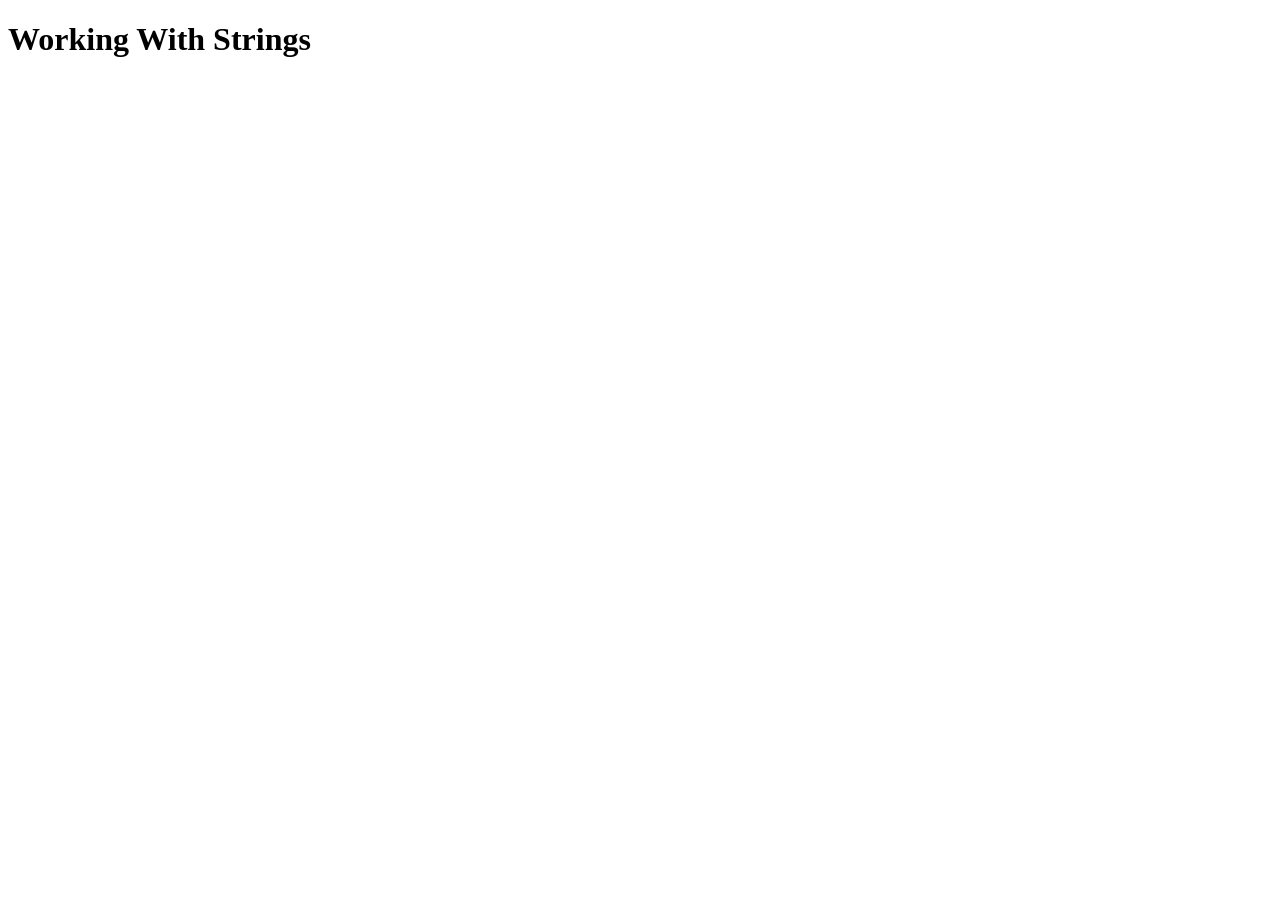
<file: javascript-sandbox-start/01-variables-data-types/09-strings/index.html>
<!DOCTYPE html>
<html lang="en">
  <head>
    <meta charset="UTF-8" />
    <meta http-equiv="X-UA-Compatible" content="IE=edge" />
    <meta name="viewport" content="width=device-width, initial-scale=1.0" />
    <title>Working With Strings</title>
  </head>
  <body>
    <h1>Working With Strings</h1>

    <script src="script.js"></script>
  </body>
</html>
</file>
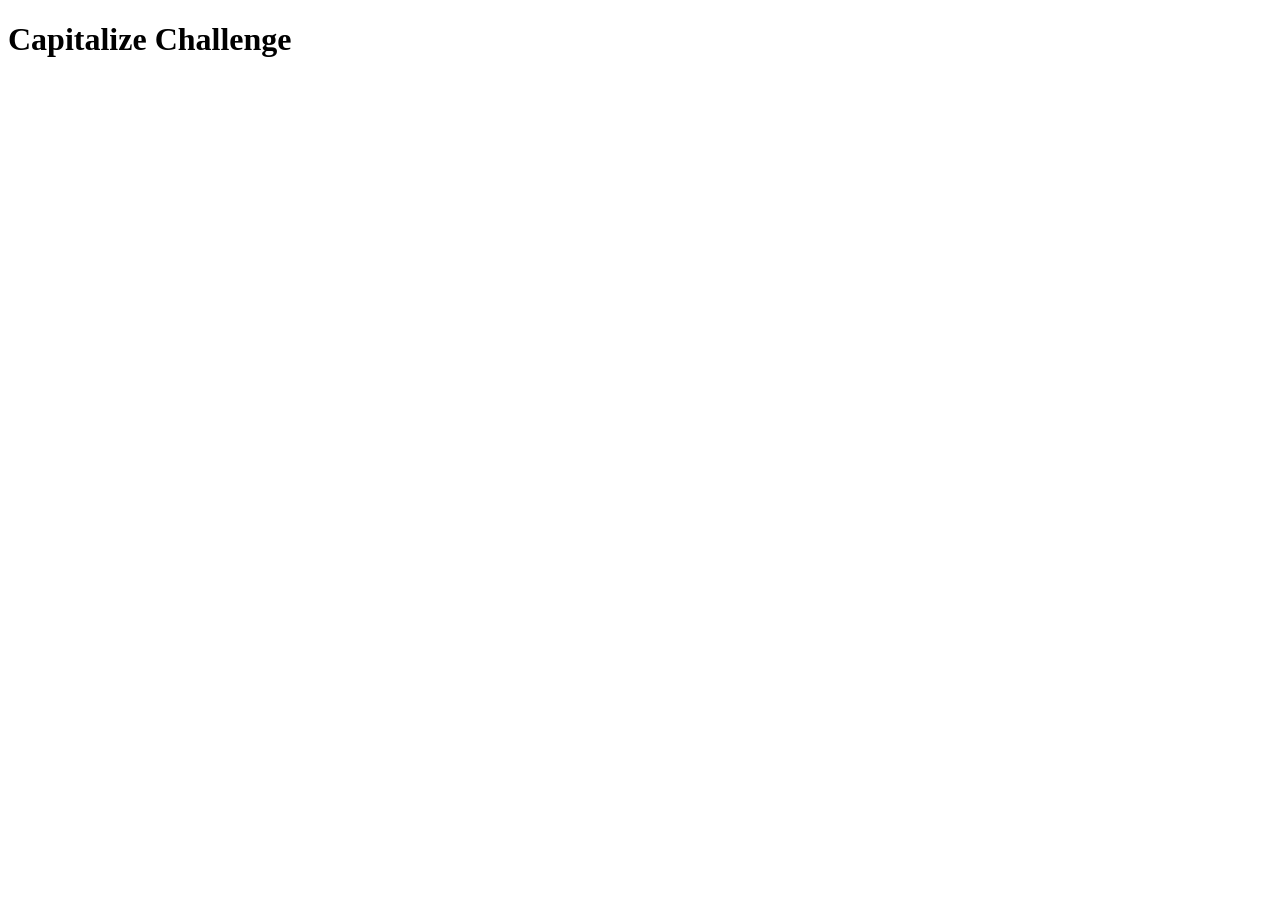
<file: javascript-sandbox-start/01-variables-data-types/10-capitalize-challenge/index.html>
<!DOCTYPE html>
<html lang="en">
  <head>
    <meta charset="UTF-8" />
    <meta http-equiv="X-UA-Compatible" content="IE=edge" />
    <meta name="viewport" content="width=device-width, initial-scale=1.0" />
    <title>Capitalize Challenge</title>
  </head>
  <body>
    <h1>Capitalize Challenge</h1>

    <script src="script.js"></script>
  </body>
</html>
</file>
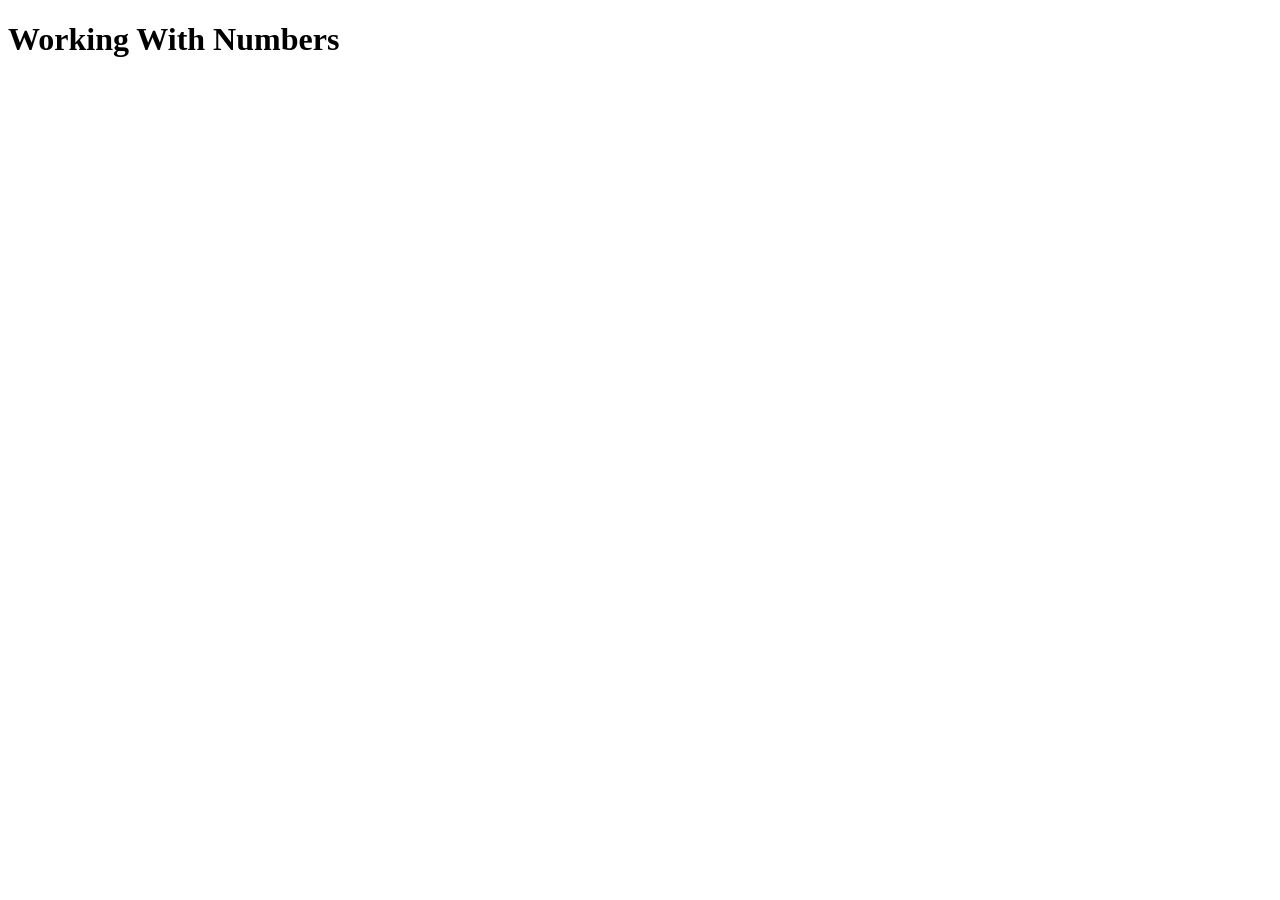
<file: javascript-sandbox-start/01-variables-data-types/11-numbers/index.html>
<!DOCTYPE html>
<html lang="en">
  <head>
    <meta charset="UTF-8" />
    <meta http-equiv="X-UA-Compatible" content="IE=edge" />
    <meta name="viewport" content="width=device-width, initial-scale=1.0" />
    <title>Working With Numbers</title>
  </head>
  <body>
    <h1>Working With Numbers</h1>

    <script src="script.js"></script>
  </body>
</html>
</file>
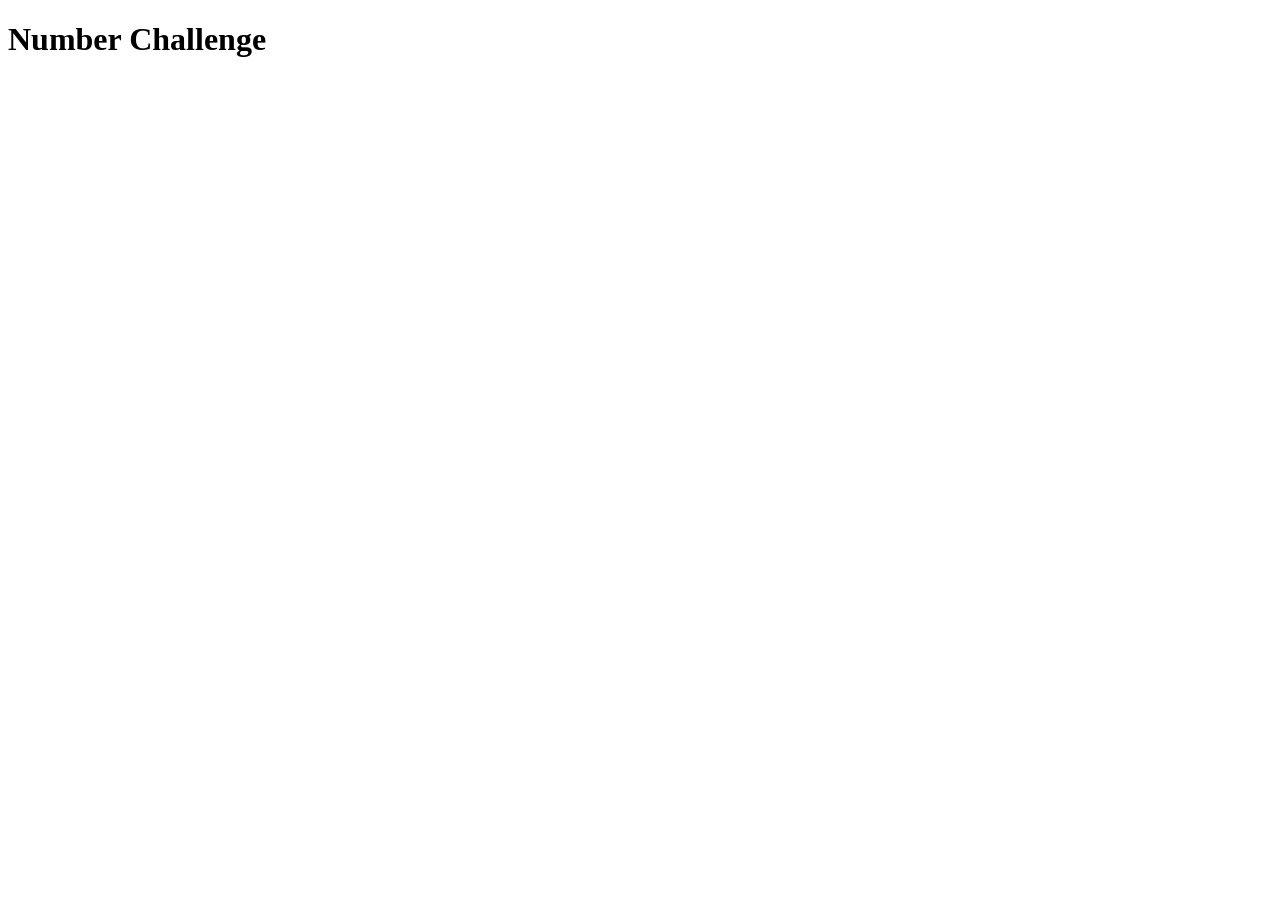
<file: javascript-sandbox-start/01-variables-data-types/13-number-challenge/index.html>
<!DOCTYPE html>
<html lang="en">
  <head>
    <meta charset="UTF-8" />
    <meta http-equiv="X-UA-Compatible" content="IE=edge" />
    <meta name="viewport" content="width=device-width, initial-scale=1.0" />
    <title>Number Challenge</title>
  </head>
  <body>
    <h1>Number Challenge</h1>

    <script src="script.js"></script>
  </body>
</html>
</file>
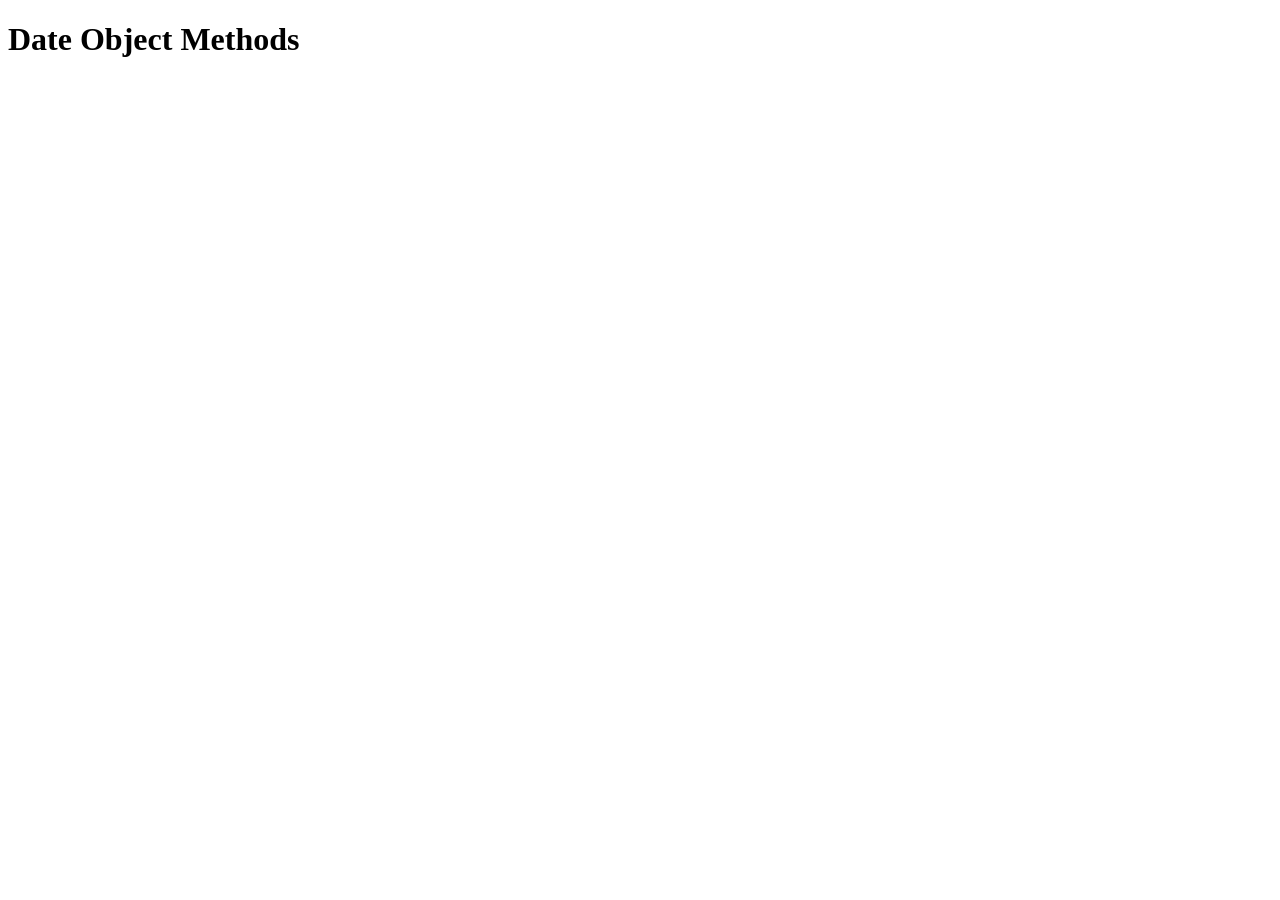
<file: javascript-sandbox-start/01-variables-data-types/15-date-object-methods/index.html>
<!DOCTYPE html>
<html lang="en">
  <head>
    <meta charset="UTF-8" />
    <meta http-equiv="X-UA-Compatible" content="IE=edge" />
    <meta name="viewport" content="width=device-width, initial-scale=1.0" />
    <title>Date Object Methods</title>
  </head>
  <body>
    <h1>Date Object Methods</h1>

    <script src="script.js"></script>
  </body>
</html>
</file>
